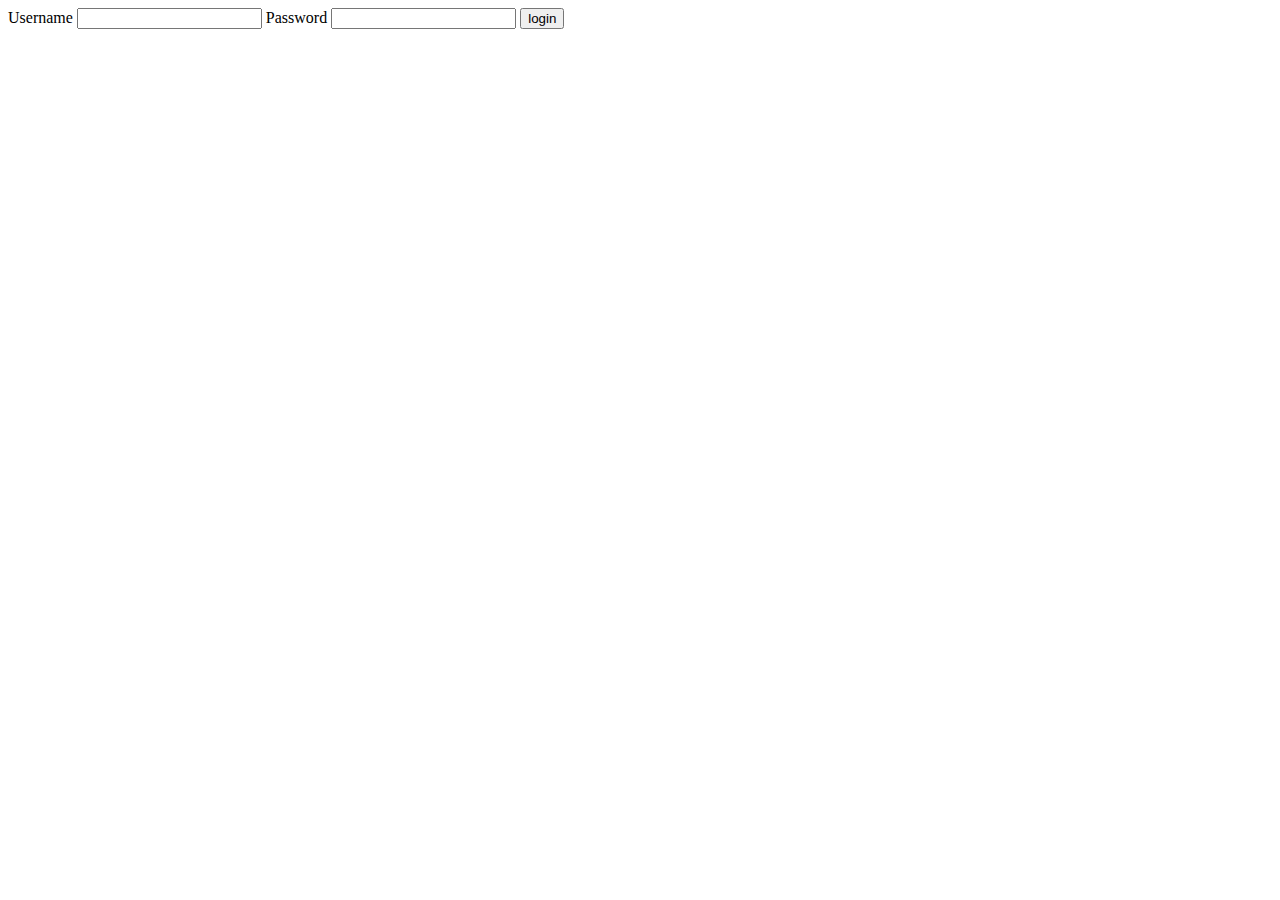
<file: templates/login.html>
<!DOCTYPE html>
<html lang="en">
<head>
    <meta charset="UTF-8">
    <title>Login</title>
</head>
<body>
<form method="POST">
        <label for="username">Username</label>
        <input type="text" name="username" id="username">

        <label for="password">Password</label>
        <input type="text" name="password" id="password">

        <input type="submit" value="login">
    </form>
</body>
</html>
</file>
